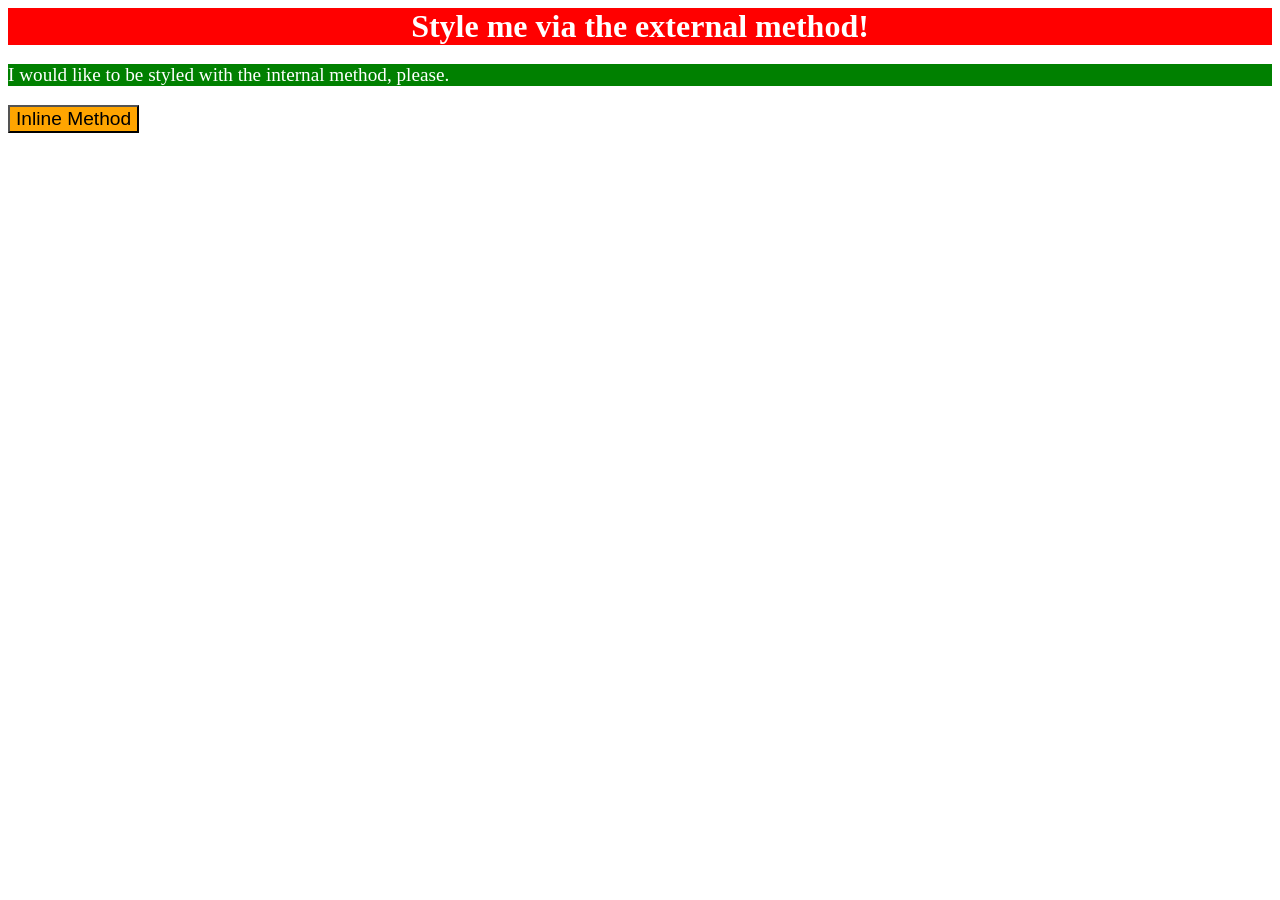
<file: foundations/intro-to-css/01-css-methods/index.html>
<!DOCTYPE html>
<html lang="en">
  <head>
    <meta charset="UTF-8">
    <meta http-equiv="X-UA-Compatible" content="IE=edge">
    <meta name="viewport" content="width=device-width, initial-scale=1.0">
    <title>Methods for Adding CSS</title>
    <link rel="stylesheet" href="styles.css">
    
    <style>
      p {
        background-color: green;
        color: white;
        font-size: larger;
      }
    </style>
  </head>
  <body>
    <div>Style me via the external method!</div>
    <p>I would like to be styled with the internal method, please.</p>
    <button style="background-color: orange; font-size: larger;">Inline Method</button>
  </body>
</html>
</file>
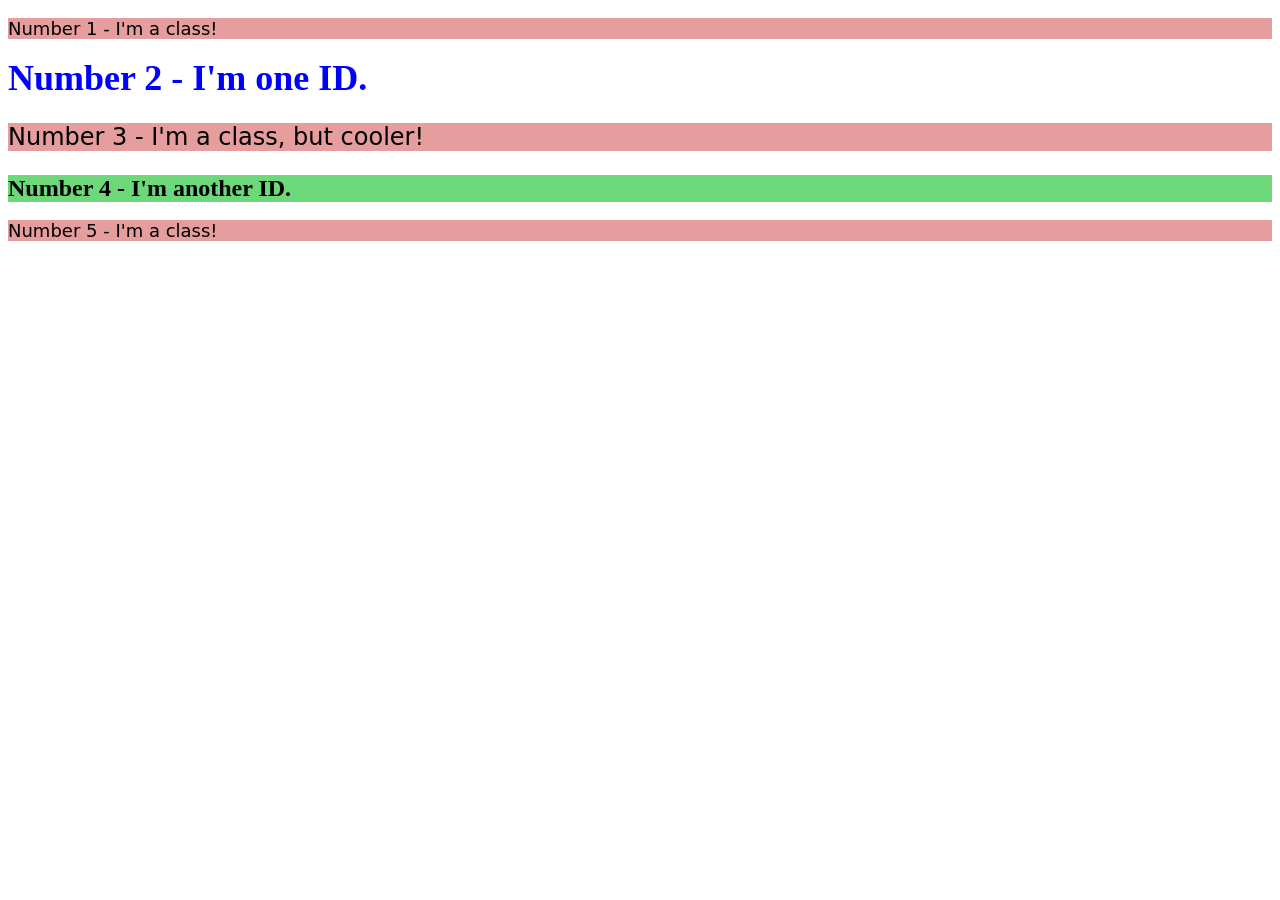
<file: foundations/intro-to-css/02-class-id-selectors/index.html>
<!DOCTYPE html>
<html lang="en">
  <head>
    <meta charset="UTF-8">
    <meta http-equiv="X-UA-Compatible" content="IE=edge">
    <meta name="viewport" content="width=device-width, initial-scale=1.0">
    <title>Class and ID Selectors</title>
    <link rel="stylesheet" href="style.css">
  </head>
  <body>
    <p class="odd-numbers">Number 1 - I'm a class!</p>
    <div id="num2">Number 2 - I'm one ID.</div>
    <p class="num3 odd-numbers">Number 3 - I'm a class, but cooler!</p>
    <div id="num4">Number 4 - I'm another ID.</div>
    <p class="odd-numbers">Number 5 - I'm a class!</p>
  </body>
</html>
</file>
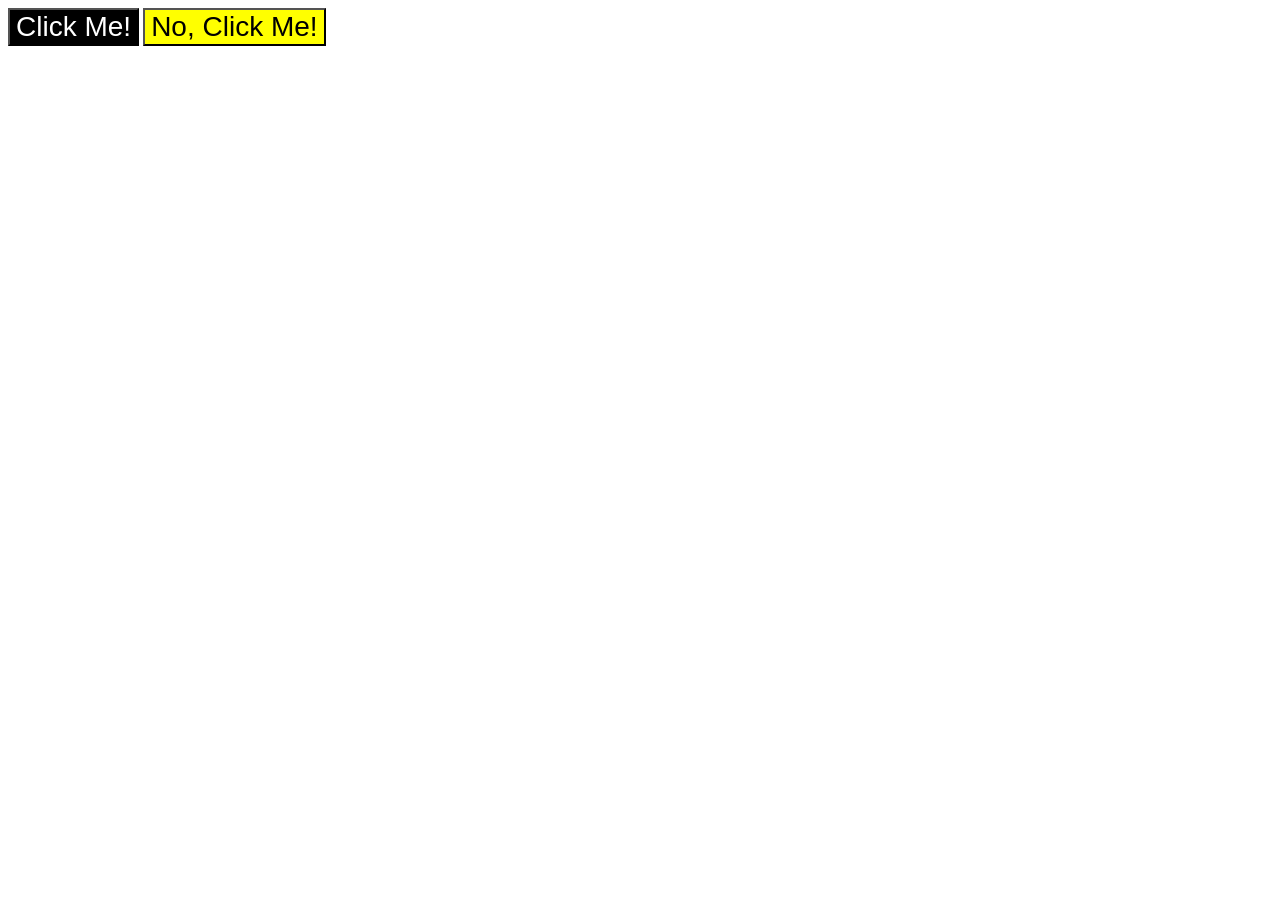
<file: foundations/intro-to-css/03-grouping-selectors/index.html>
<!DOCTYPE html>
<html lang="en">
  <head>
    <meta charset="UTF-8">
    <meta http-equiv="X-UA-Compatible" content="IE=edge">
    <meta name="viewport" content="width=device-width, initial-scale=1.0">
    <title>Grouping Selectors</title>
    <link rel="stylesheet" href="style.css">
  </head>
  <body>
    <button class="b1">Click Me!</button>
    <button class="b2">No, Click Me!</button>
  </body>
</html>
</file>
<file: foundations/intro-to-css/01-css-methods/styles.css>
div {
    background-color: red;
    font-size: xx-large;
    color: white;
    text-align: center;
    font-weight: bold;
}
</file>
<file: foundations/intro-to-css/02-class-id-selectors/style.css>
/* Add CSS Styling */
.odd-numbers {
    font-family: Verdana, "DejaVu Sans", sans-serif;
    font-size: 18px;
    background-color: hsl(360 58% 75.8%);
}

#num2 {
    color: blue;
    font-size: 36px;
    font-weight: 600;
}

.num3 {
    font-size: 24px;
}

#num4 {
    background-color: hsl(128 58% 63.4%);
    font-size: 24px;
    font-weight: bold;
}
</file>
<file: foundations/intro-to-css/03-grouping-selectors/style.css>
/* Add CSS Styling */
.b1, .b2 {
    font-size: 28px;
    font-family: Helvetica, "Times New Roman", sans-serif;
}

.b1 {
    background-color: black;
    color: white;
}

.b2 {
    background-color: yellow;
}
</file>
